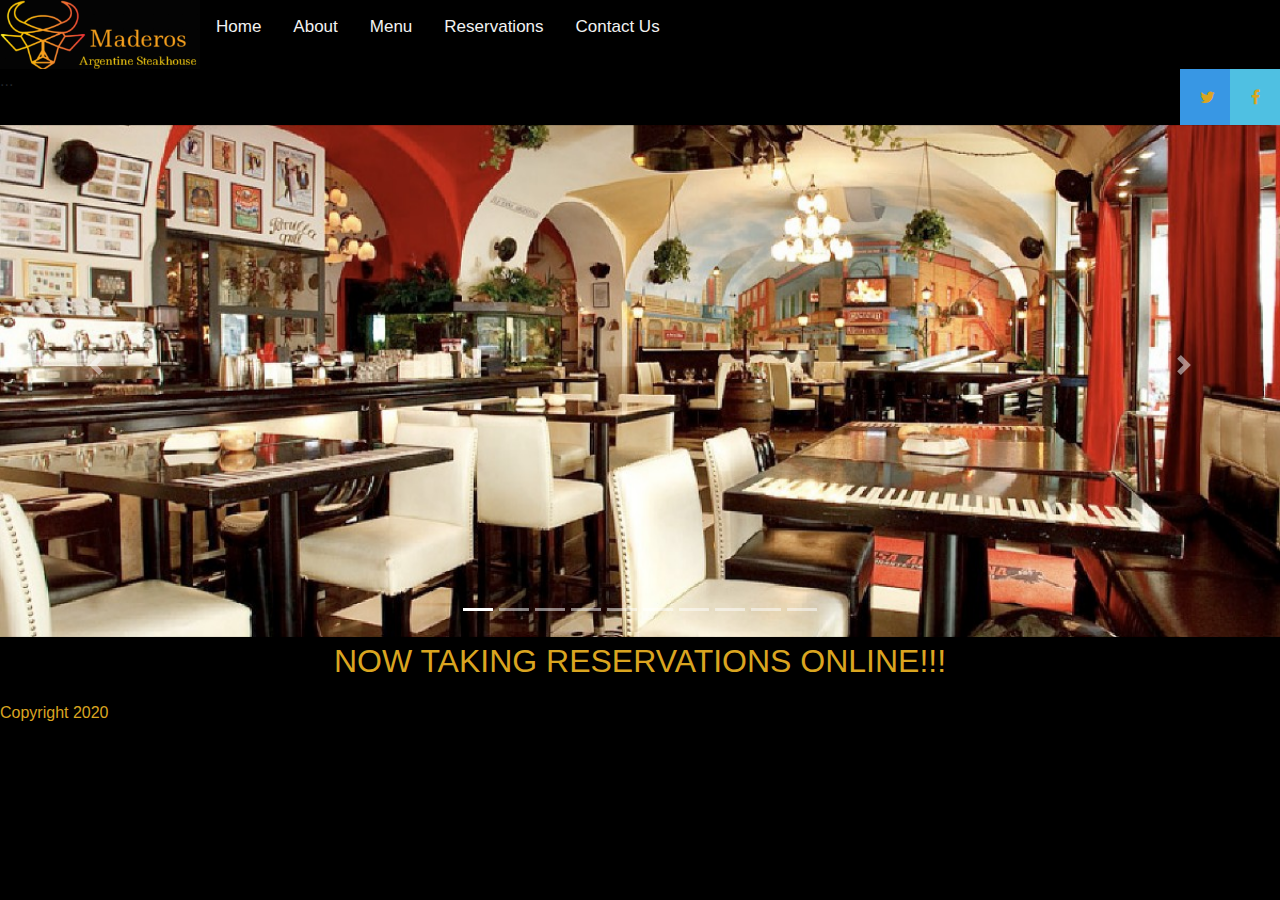
<file: index.html>
<!doctype html>
<html lang="en">
<head>
    <link rel="stylesheet" href="styles/style.css">
    <!-- Add icon library -->
    <link rel="stylesheet" href="https://cdnjs.cloudflare.com/ajax/libs/font-awesome/4.7.0/css/font-awesome.min.css">
    <link rel="stylesheet" href="https://stackpath.bootstrapcdn.com/bootstrap/4.3.1/css/bootstrap.min.css" integrity="sha384-ggOyR0iXCbMQv3Xipma34MD+dH/1fQ784/j6cY/iJTQUOhcWr7x9JvoRxT2MZw1T" crossorigin="anonymous">
   

    <title>Argentinean Steakhouse</title>

    <script>
        document.getElementById("demo").innerHTML = "My First JavaScript";
        </script>
<meta name="viewport" content="width=device-width, initial-scale=1.0">

</head>
<body>
  <script src="https://code.jquery.com/jquery-3.3.1.slim.min.js" integrity="sha384-q8i/X+965DzO0rT7abK41JStQIAqVgRVzpbzo5smXKp4YfRvH+8abtTE1Pi6jizo" crossorigin="anonymous"></script>
  <script src="https://cdnjs.cloudflare.com/ajax/libs/popper.js/1.14.7/umd/popper.min.js" integrity="sha384-UO2eT0CpHqdSJQ6hJty5KVphtPhzWj9WO1clHTMGa3JDZwrnQq4sF86dIHNDz0W1" crossorigin="anonymous"></script>
  <script src="https://stackpath.bootstrapcdn.com/bootstrap/4.3.1/js/bootstrap.min.js" integrity="sha384-JjSmVgyd0p3pXB1rRibZUAYoIIy6OrQ6VrjIEaFf/nJGzIxFDsf4x0xIM+B07jRM" crossorigin="anonymous"></script>
    
   <header class="page-header">
      <img src="/images/maderos5.png" alt="" srcset="" class="header-logo-img left"> 
      <div class="topnav">
      <a href="index.html">Home</a>
      <a href="about.html">About</a>
      <a href="menu.html">Menu</a>
      <a href="reservations.html">Reservations</a>
      <a href="contactus.html">Contact Us</a>
      </div>
    </header>

    

    <!-- Add font awesome icons -->
    <a href="#" class="fa fa-facebook"></a>
    <a href="#" class="fa fa-twitter"></a>
    ...

 

    
    <div id="carouselExampleIndicators" class="carousel slide" data-ride="carousel">
        <ol class="carousel-indicators">
        <li data-target="#carouselExampleIndicators" data-slide-to="0" class="active"></li>
        <li data-target="#carouselExampleIndicators" data-slide-to="1"></li>
        <li data-target="#carouselExampleIndicators" data-slide-to="2"></li>
        <li data-target="#carouselExampleIndicators" data-slide-to="3"></li>
        <li data-target="#carouselExampleIndicators" data-slide-to="4"></li>
        <li data-target="#carouselExampleIndicators" data-slide-to="5"></li>
        <li data-target="#carouselExampleIndicators" data-slide-to="6"></li>
        <li data-target="#carouselExampleIndicators" data-slide-to="7"></li>
        <li data-target="#carouselExampleIndicators" data-slide-to="8"></li>
        <li data-target="#carouselExampleIndicators" data-slide-to="9"></li>


        </ol>
        <div class="carousel-inner">
        <div class="carousel-item active">
        <img class="d-block w-100" src="/images/restaraunt.jpg" alt="First slide">
        </div>
        <div class="carousel-item">
        <img class="d-block w-100" src="/images/tango1.jpg" alt="Second slide">
        </div>
        <div class="carousel-item">
        <img class="d-block w-100" src="/images/steak.jpg" alt="Third slide">
        </div>
        <div class="carousel-item">
          <img class="d-block w-100" src="/images/empandas.jpg" alt="Fourth slide">
          </div>
          <div class="carousel-item">
          <img class="d-block w-100" src="/images/steak2.jpg" alt="Fifth slide">
          </div>
        
          <div class="carousel-item">
          <img class="d-block w-100" src="/images/prettymelonplate.jpg" alt="Sixth slide">
          </div>
          <div class="carousel-item">
          <img class="d-block w-100" src="/images/asado1.jpg" alt="Sixth slide">
        </div>
          <div class="carousel-item">
          <img class="d-block w-100" src="/images/flan.jpg" alt="Seventh slide">
          </div>
          <div class="carousel-item">
            <img class="d-block w-100" src="/images/panqueques.jpg" alt="Eigth slide">
          </div>
          <div class="carousel-item">
            <img class="d-block w-100" src="/images/outside.jpg" alt="Ninth slide">
          </div>
        </div>
        <a class="carousel-control-prev" href="#carouselExampleIndicators" role="button" data-slide="prev">
          <span class="carousel-control-prev-icon" aria-hidden="true"></span>
          <span class="sr-only">Previous</span>
        </a>
        <a class="carousel-control-next" href="#carouselExampleIndicators" role="button" data-slide="next">
          <span class="carousel-control-next-icon" aria-hidden="true"></span>
          <span class="sr-only">Next</span>
        </a>
      </div>

<P style="font-size: xx-large; text-align: center; color: goldenrod;"  >NOW TAKING RESERVATIONS ONLINE!!!</P>    
    
      <!-- main content  -->

     
    <footer style="color: goldenrod;">
        Copyright 2020 

    </footer>


</body>
</html>
</file>
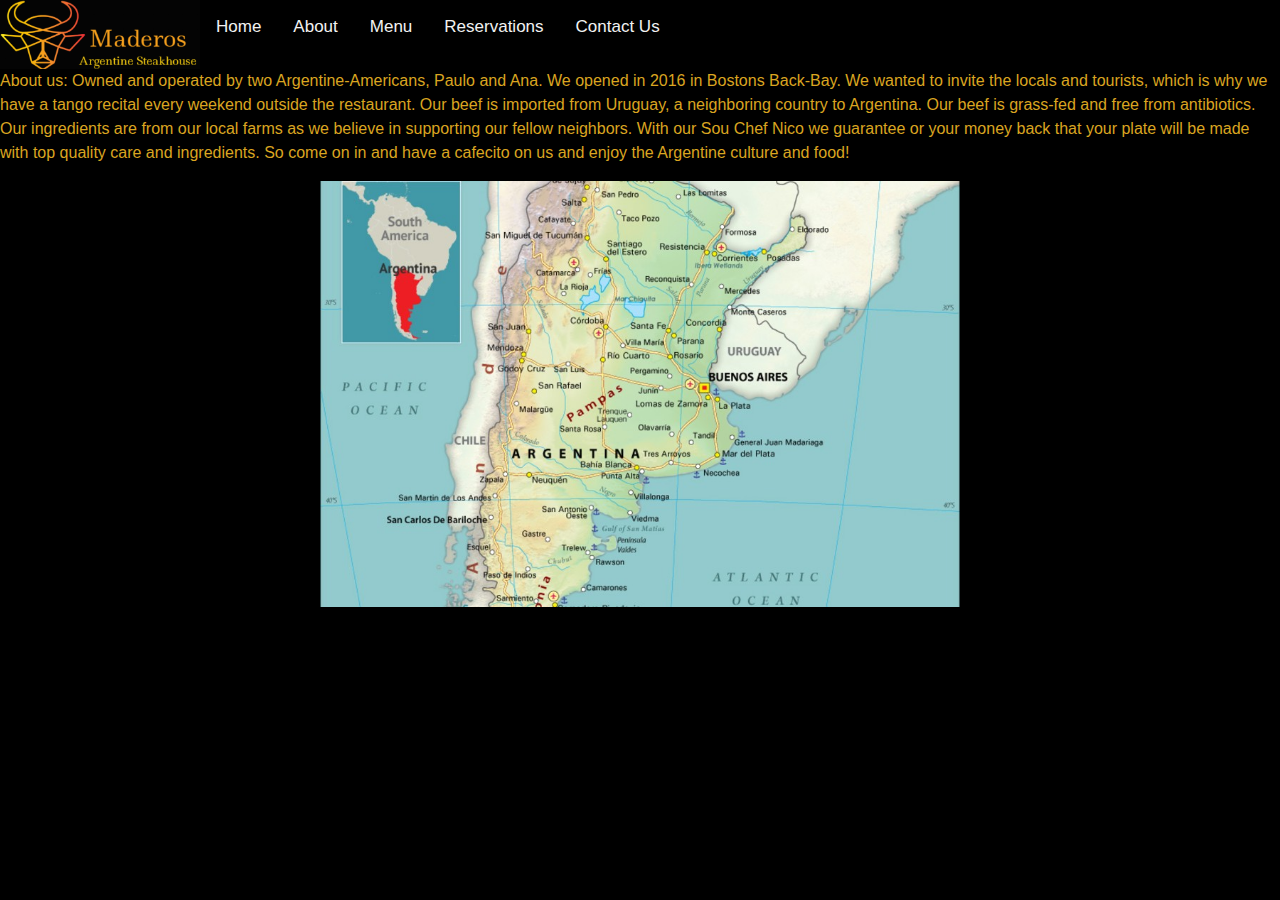
<file: about.html>
<!doctype html>
<html lang="en">
<head>
    <link rel="stylesheet" href="styles/style.css">
    <!-- Add icon library -->
    <link rel="stylesheet" href="https://cdnjs.cloudflare.com/ajax/libs/font-awesome/4.7.0/css/font-awesome.min.css">
    <link rel="stylesheet" href="https://stackpath.bootstrapcdn.com/bootstrap/4.3.1/css/bootstrap.min.css" integrity="sha384-ggOyR0iXCbMQv3Xipma34MD+dH/1fQ784/j6cY/iJTQUOhcWr7x9JvoRxT2MZw1T" crossorigin="anonymous">
    <title>Argentinean Steakhouse</title>

    <script>
        document.getElementById("demo").innerHTML = "My First JavaScript";
        </script>

</head>
<body>
   <!-- jQuery first, then Popper.js, then Bootstrap JS -->
   <script src="https://code.jquery.com/jquery-3.3.1.slim.min.js" integrity="sha384-q8i/X+965DzO0rT7abK41JStQIAqVgRVzpbzo5smXKp4YfRvH+8abtTE1Pi6jizo" crossorigin="anonymous"></script>
   <script src="https://cdnjs.cloudflare.com/ajax/libs/popper.js/1.14.7/umd/popper.min.js" integrity="sha384-UO2eT0CpHqdSJQ6hJty5KVphtPhzWj9WO1clHTMGa3JDZwrnQq4sF86dIHNDz0W1" crossorigin="anonymous"></script>
   <script src="https://stackpath.bootstrapcdn.com/bootstrap/4.3.1/js/bootstrap.min.js" integrity="sha384-JjSmVgyd0p3pXB1rRibZUAYoIIy6OrQ6VrjIEaFf/nJGzIxFDsf4x0xIM+B07jRM" crossorigin="anonymous"></script>

    <header class="page-header">
        <img src="/images/maderos5.png" alt="" srcset="" class="header-logo-img left"> 
        <div class="topnav">
            <a href="index.html">Home</a>
            <a href="about.html">About</a>
            <a href="menu.html">Menu</a>
            <a href="reservations.html">Reservations</a>
            <a href="contactus.html">Contact Us</a>
        </div>
    </header>
    <meta name="viewport" content="width=device-width, initial-scale=1.0">

   

    <head>
        <title>test</title>
    </head>
    <body>
        <div style="position: relative">
            <p style="position: bottom; top; 0; width:100%; text-align: bottom: ; color: goldenrod;">   About us: 
              Owned and operated by two Argentine-Americans, Paulo and Ana. We opened in 2016 in Bostons Back-Bay. 
            We wanted to invite the locals and tourists, which is why we have a tango recital every weekend outside 
            the restaurant. Our beef is imported from Uruguay, a neighboring country to Argentina. Our beef is grass-fed
            and free from antibiotics. Our ingredients are from our local farms as we believe in supporting our fellow neighbors. 
            With our Sou Chef Nico we guarantee or your money back that your plate will be made with top quality care and ingredients.
            So come on in and have a cafecito on us and enjoy the Argentine culture and food!
            </p>
        </div>
</body>
</html>




    <p style="position: bottom: middle; ">
     <img src="/images/argentinamap.jpg" alt="Argentina" class="center">

    

</body> 
</html>
</file>
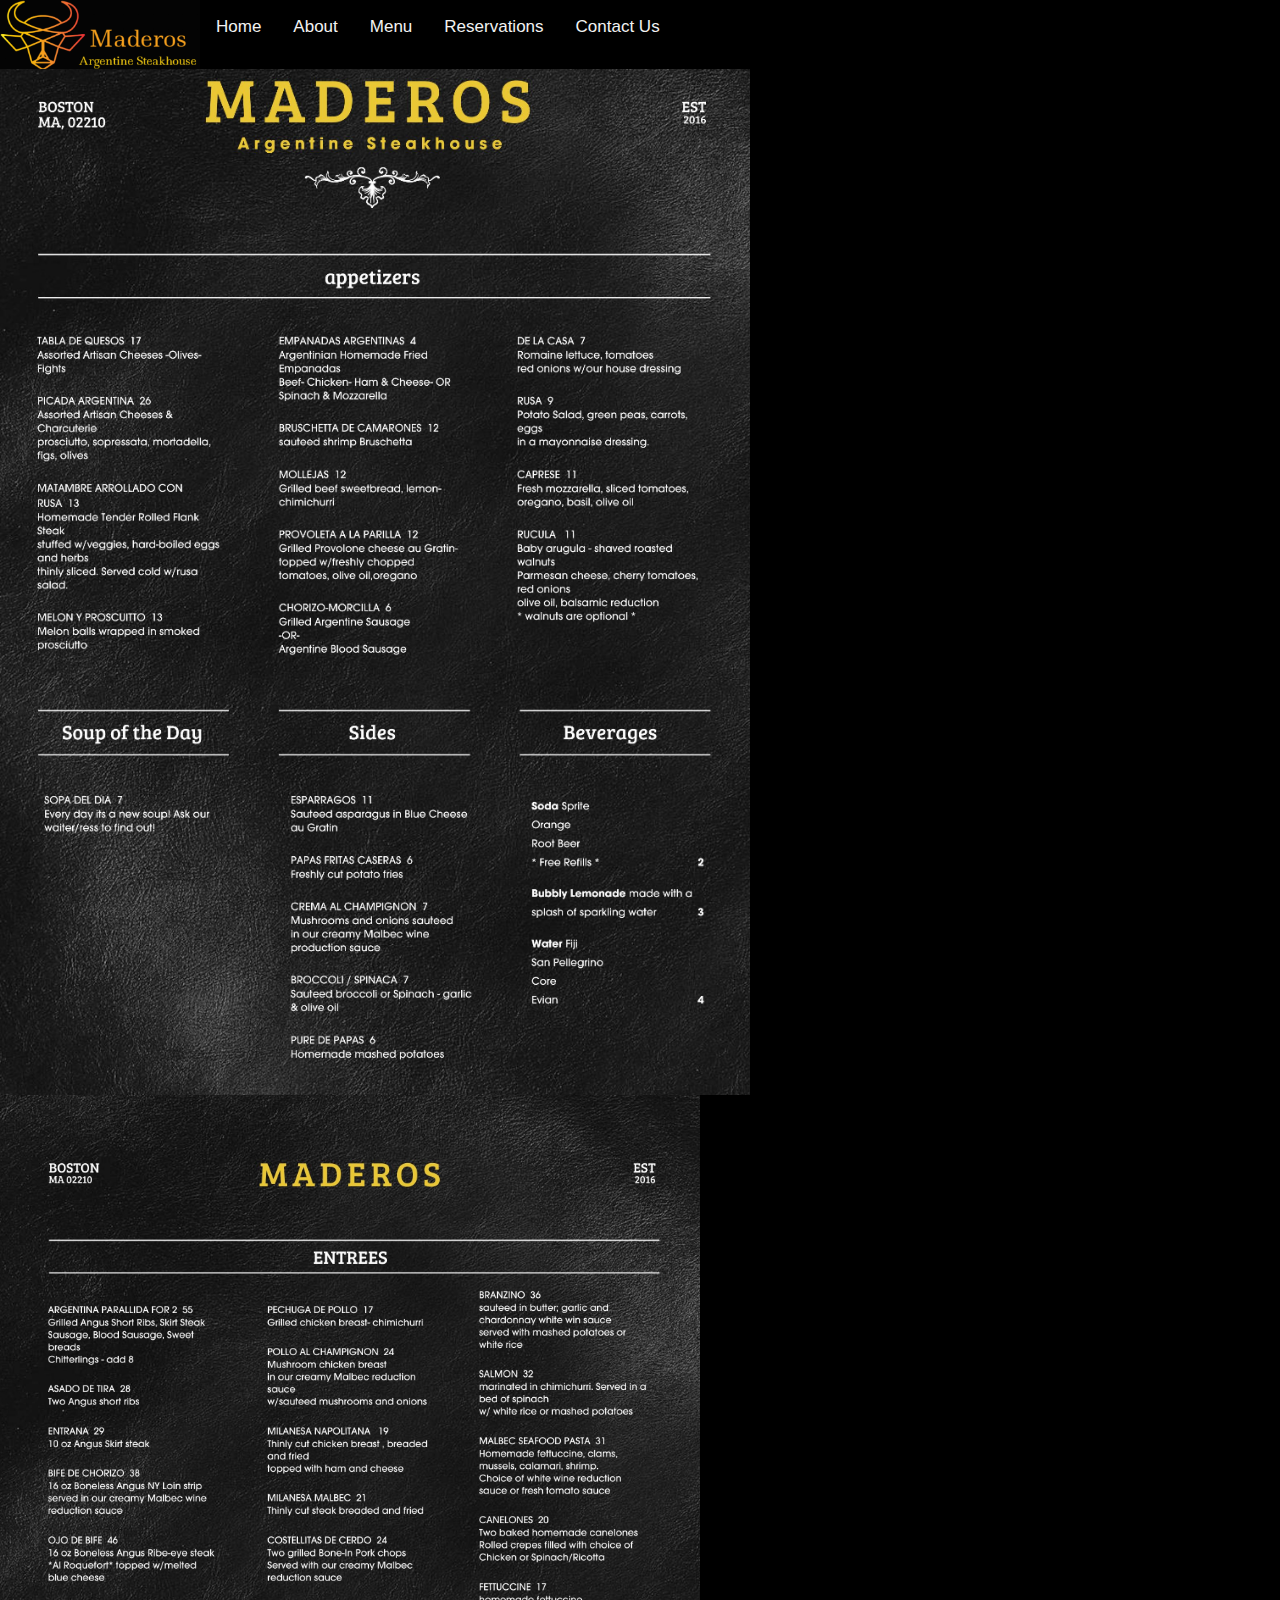
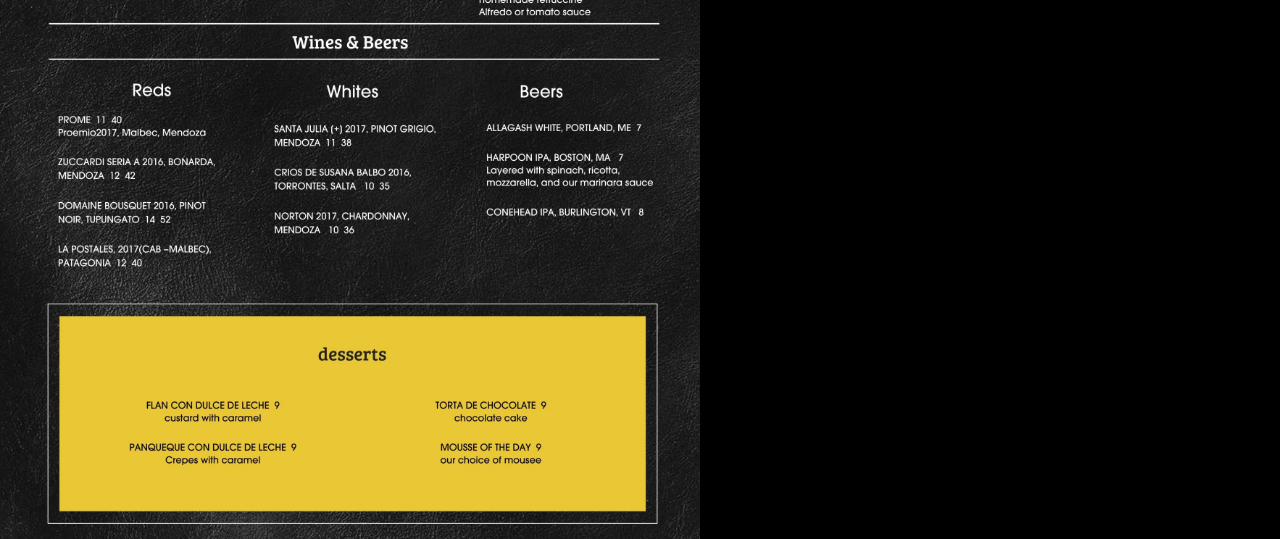
<file: menu.html>
<!doctype html>
<html lang="en">
<head>
    <link rel="stylesheet" href="styles/style.css">
    <!-- Add icon library -->
    <link rel="stylesheet" href="https://cdnjs.cloudflare.com/ajax/libs/font-awesome/4.7.0/css/font-awesome.min.css">
    <link rel="stylesheet" href="https://stackpath.bootstrapcdn.com/bootstrap/4.3.1/css/bootstrap.min.css" integrity="sha384-ggOyR0iXCbMQv3Xipma34MD+dH/1fQ784/j6cY/iJTQUOhcWr7x9JvoRxT2MZw1T" crossorigin="anonymous">
    <title>Argentinean Steakhouse</title>

    <script>
        document.getElementById("demo").innerHTML = "My First JavaScript";
        </script>
<meta name="viewport" content="width=device-width, initial-scale=1.0">

</head>
<body>
   <!-- jQuery first, then Popper.js, then Bootstrap JS -->
   <script src="https://code.jquery.com/jquery-3.3.1.slim.min.js" integrity="sha384-q8i/X+965DzO0rT7abK41JStQIAqVgRVzpbzo5smXKp4YfRvH+8abtTE1Pi6jizo" crossorigin="anonymous"></script>
   <script src="https://cdnjs.cloudflare.com/ajax/libs/popper.js/1.14.7/umd/popper.min.js" integrity="sha384-UO2eT0CpHqdSJQ6hJty5KVphtPhzWj9WO1clHTMGa3JDZwrnQq4sF86dIHNDz0W1" crossorigin="anonymous"></script>
   <script src="https://stackpath.bootstrapcdn.com/bootstrap/4.3.1/js/bootstrap.min.js" integrity="sha384-JjSmVgyd0p3pXB1rRibZUAYoIIy6OrQ6VrjIEaFf/nJGzIxFDsf4x0xIM+B07jRM" crossorigin="anonymous"></script>

    <header class="page-header">
     <img src="/images/maderos5.png" alt="" srcset="" class="header-logo-img left"> 
     <div class="topnav">
        <a href="index.html">Home</a>
        <a href="about.html">About</a>
        <a href="menu.html">Menu</a>
        <a href="reservations.html">Reservations</a>
        <a href="contactus.html">Contact Us</a>
        </div>
    </header>

<img src="/images/menu.png" alt="" width="750px;"> 
<img src="/images/menu1.jpg" alt="" width="700px;">
</file>
<file: styles/style.css>
body {
background-image: url(../images/blackbackground.jpg);

}

.center {
display: block;
margin-left: auto;
margin-right: auto;
width: 50%;
}

.page-header {
  display: flex;
}

.header-logo-img {
  width: 200px;
}

/* Add a black background color to the top navigation */
.topnav {
background-color: rgb(0, 0, 0);
overflow: hidden;
}

/* Style the links inside the navigation bar */
.topnav a {
float: left;
color: #f2f2f2;
text-align: left;
padding: 14px 16px;
text-decoration: none;
font-size: 17px;
}

/* Change the color of links on hover */
.topnav a:hover {
background-color: black;
color:goldenrod;
}

/* Add a color to the active/current link */
.topnav a.active {
background-color: rgb(71, 77, 74);
color: black;
}

/* Style all font awesome icons */
.fa {
padding: 20px;
font-size: 30px;
width: 50px;
text-align: center;
text-decoration: none;
}

/* Add a hover effect if you want */
.fa:hover {
opacity: 0.7;
}

/* Set a specific color for each brand */

/* Facebook */
.fa-facebook {
background: rgb(79, 192, 226);
color: goldenrod;
float: right;
}

/* Twitter */
.fa-twitter {
background: rgb(56, 151, 228);
color: goldenrod;
float: right;
}

/* Style inputs with type="text", select elements and textareas */
input[type=text], select, textarea {
  width: 100%; /* Full width */
  padding: 12px; /* Some padding */ 
  border: 1px solid rgb(10, 10, 10); /* Gray border */
  border-radius: 4px; /* Rounded borders */
  box-sizing: border-box; /* Make sure that padding and width stays in place */
  margin-top: 6px; /* Add a top margin */
  margin-bottom: 16px; /* Bottom margin */
  resize: vertical /* Allow the user to vertically resize the textarea (not horizontally) */
}

/* Style the submit button with a specific background color etc */
input[type=submit] {
  background-color: gold;
  color: black;
  padding: 12px 20px;
  border: none;
  border-radius: 4px;
  cursor: pointer;
}

/* When moving the mouse over the submit button, add a darker green color */
input[type=submit]:hover {
  background-color: goldenrod;
}

/* Add a background color and some padding around the form */
.container {
  border-radius: 5px;
  background-color: black
  padding: 20px;
}


/* Style inputs with type="text", select elements and textareas */
input[type=text], select, textarea {
  width: 100%; /* Full width */
  padding: 12px; /* Some padding */ 
  border: 1px solid rgb(10, 10, 10); /* Gray border */
  border-radius: 4px; /* Rounded borders */
  box-sizing: border-box; /* Make sure that padding and width stays in place */
  margin-top: 6px; /* Add a top margin */
  margin-bottom: 16px; /* Bottom margin */
  resize: vertical /* Allow the user to vertically resize the textarea (not horizontally) */
}

/* Style the submit button with a specific background color etc */
input[type=submit] {
  background-color: gold;
  color: black;
  padding: 12px 20px;
  border: none;
  border-radius: 4px;
  cursor: pointer;
}

/* When moving the mouse over the submit button, add a darker green color */
input[type=submit]:hover {
  background-color: goldenrod;
}

/* Add a background color and some padding around the form */
.container {
  border-radius: 5px;
  background-color: black
  padding: 20px;
}
</file>
